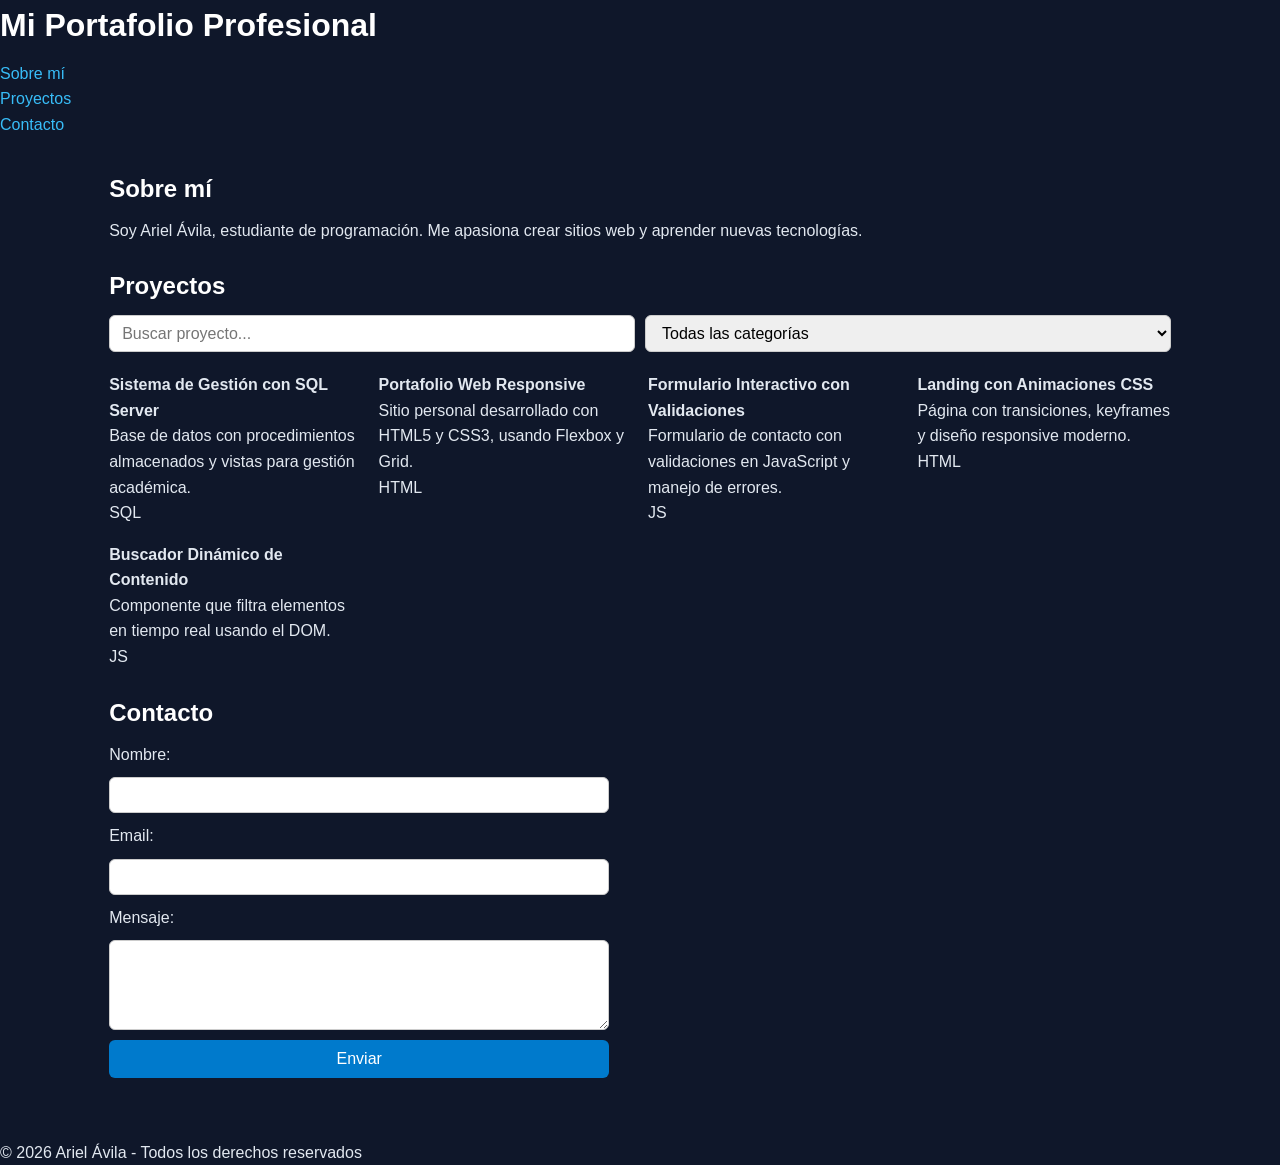
<file: index.html>
<!DOCTYPE html>
<html lang="es">
<head>
  <meta charset="UTF-8" />
  <meta name="viewport" content="width=device-width, initial-scale=1.0" />
  <title>Mi Portafolio Profesional | Ariel Ávila</title>
  <meta name="description" content="Portafolio profesional de Ariel Ávila: proyectos, habilidades y formas de contacto." />
  <link rel="stylesheet" href="styles.css" />
  <script src="script.js" defer></script>
</head>
<body>
  <header>
    <h1>Mi Portafolio Profesional</h1>
    <nav>
      <ul>
        <li><a href="#sobre-mi">Sobre mí</a></li>
        <li><a href="#proyectos">Proyectos</a></li>
        <li><a href="#contacto">Contacto</a></li>
      </ul>
    </nav>
  </header>

  <main>
    <section id="sobre-mi">
      <h2>Sobre mí</h2>
      <p>Soy Ariel Ávila, estudiante de programación. Me apasiona crear sitios web y aprender nuevas tecnologías.</p>
    </section>

    <section id="proyectos">
      <h2>Proyectos</h2>

      <div class="proyectos-controles">
        <input type="text" id="buscador-proyectos" placeholder="Buscar proyecto..." />
        <select id="filtro-categoria">
          <option value="todos">Todas las categorías</option>
          <option value="web">Web</option>
          <option value="app">Aplicaciones</option>
          <option value="diseno">Diseño</option>
        </select>
      </div>

      <ul id="lista-proyectos"></ul>
    </section>

    <section id="contacto">
      <h2>Contacto</h2>
      <form id="formulario-contacto" novalidate>
        <label for="nombre">Nombre:</label>
        <input type="text" id="nombre" name="nombre" required />

        <label for="email">Email:</label>
        <input type="email" id="email" name="email" required />

        <label for="mensaje">Mensaje:</label>
        <textarea id="mensaje" name="mensaje" rows="4" required></textarea>

        <button type="submit">Enviar</button>
        <p id="form-feedback" role="status" aria-live="polite"></p>
      </form>
    </section>
  </main>

  <footer>
    <p>&copy; 2026 Ariel Ávila - Todos los derechos reservados</p>
  </footer>
</body>
</html>
</file>
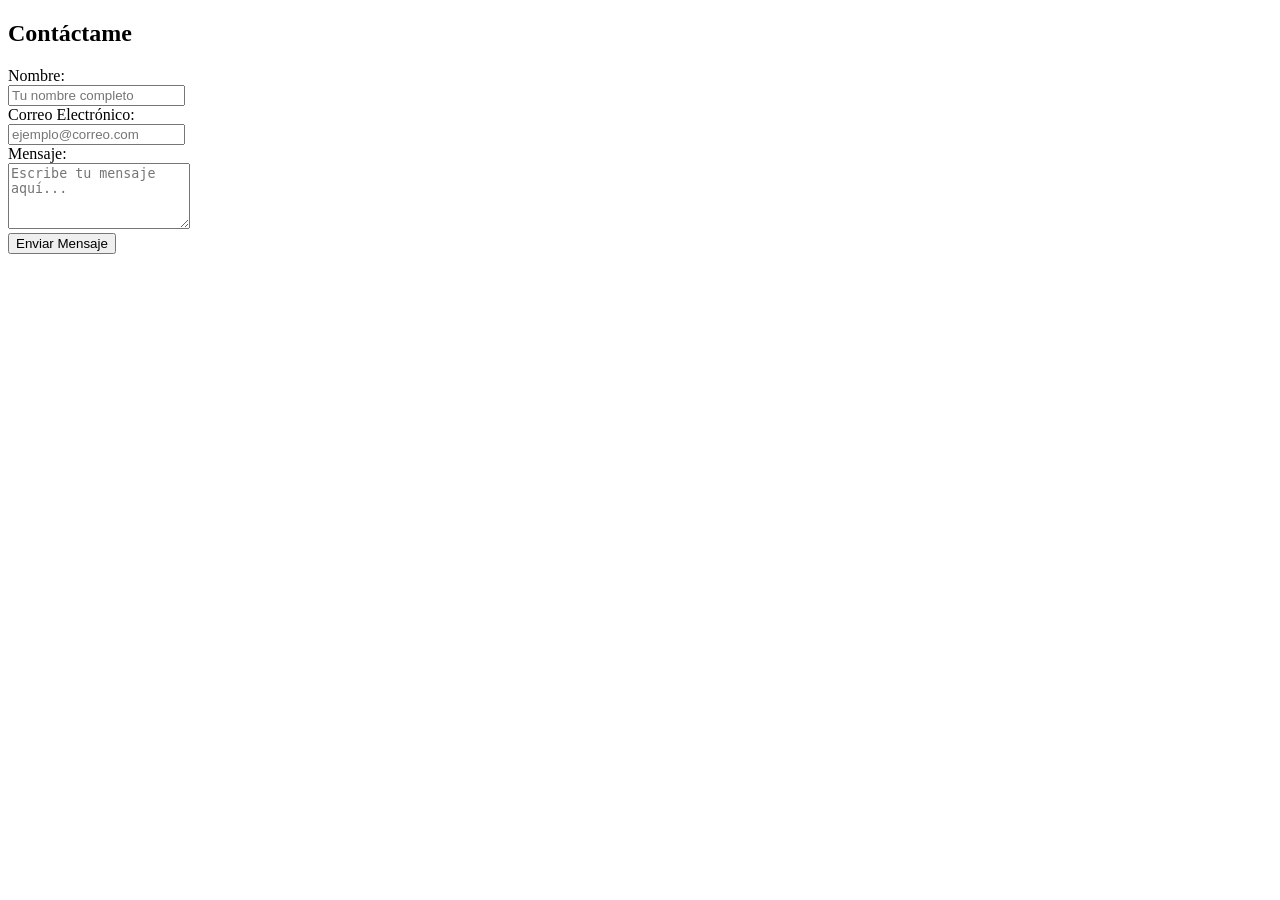
<file: contacto.html>
<!DOCTYPE html>
<html lang="es">
<head>
    <meta charset="UTF-8">
    <title>Mi Página de Contacto</title>
</head>
<body>

    <section id="contacto">
        <h2>Contáctame</h2>
        <form action="#" method="POST">
            
            <div>
                <label for="nombre">Nombre:</label><br>
                <input type="text" id="nombre" name="nombre" placeholder="Tu nombre completo" required>
            </div>

            <div>
                <label for="email">Correo Electrónico:</label><br>
                <input type="email" id="email" name="email" placeholder="ejemplo@correo.com" required>
            </div>

            <div>
                <label for="mensaje">Mensaje:</label><br>
                <textarea id="mensaje" name="mensaje" rows="4" placeholder="Escribe tu mensaje aquí..." required></textarea>
            </div>

            <button type="submit">Enviar Mensaje</button>
            
        </form>
    </section>

</body>
</html>
</file>
<file: styles.css>
:root {
    --color-bg: #0f172a;
    --color-surface: #1e293b;
    --color-surface-2: #273449;
    --color-text: #e2e8f0;
    --color-muted: #94a3b8;
    --color-primary: #38bdf8;
    --color-accent: #a78bfa;
    --color-border: #334155;
    --gradient-hero: linear-gradient(135deg, #38bdf8 0%, #a78bfa 100%);
    --shadow-md: 0 10px 25px rgba(0, 0, 0, 0.35);
    --radius: 14px;
    --transition: 0.3s ease;
}

* {
    box-sizing: border-box;
    margin: 0;
    padding: 0;
}

html { scroll-behavior: smooth; }

body {
    font-family: 'Inter', sans-serif;
    background-color: var(--color-bg);
    color: var(--color-text);
    line-height: 1.6;
    min-height: 100vh;
}

h1, h2, h3 {
    font-family: 'Poppins', sans-serif;
    color: #fff;
    margin-bottom: 0.6rem;
}

a { color: var(--color-primary); text-decoration: none; transition: color var(--transition); }
a:hover { color: var(--color-accent); }

/* Header con Flexbox */
.site-header {
    background: var(--color-surface);
    padding: 1.2rem 2rem;
    display: flex;
    flex-wrap: wrap;
    justify-content: space-between;
    align-items: center;
    gap: 1rem;
    border-bottom: 2px solid var(--color-border);
    position: sticky;
    top: 0;
    z-index: 10;
}

.site-header h1 {
    font-size: 1.25rem;
    background: var(--gradient-hero);
    -webkit-background-clip: text;
    -webkit-text-fill-color: transparent;
    background-clip: text;
}

.main-nav ul {
    list-style: none;
    display: flex;
    flex-wrap: wrap;
    gap: 1.2rem;
}

.main-nav a {
    color: var(--color-text);
    font-weight: 500;
    padding: 0.4rem 0.2rem;
    border-bottom: 2px solid transparent;
    transition: border-color var(--transition), color var(--transition);
}
.main-nav a:hover {
    color: var(--color-primary);
    border-bottom-color: var(--color-primary);
}

/* Main como Grid */
main {
    max-width: 1100px;
    margin: 2rem auto;
    padding: 0 1.2rem;
    display: grid;
    grid-template-columns: 1fr;
    gap: 1.5rem;
}

.card {
    background: var(--color-surface);
    border: 1px solid var(--color-border);
    border-radius: var(--radius);
    padding: 1.8rem;
    box-shadow: var(--shadow-md);
    animation: fadeUp 0.7s ease both;
}

.hero {
    display: flex;
    flex-wrap: wrap;
    align-items: center;
    gap: 2rem;
    background: linear-gradient(135deg, var(--color-surface) 0%, var(--color-surface-2) 100%);
}
.hero-text { flex: 1 1 280px; }
.hero-text h2 { font-size: 2rem; }
.hero-text p { color: var(--color-muted); margin: 1rem 0 1.5rem; }

.hero-img {
    width: 220px;
    height: 220px;
    object-fit: cover;
    border-radius: 50%;
    border: 4px solid var(--color-primary);
    box-shadow: 0 0 30px rgba(56, 189, 248, 0.45);
    animation: float 3.5s ease-in-out infinite;
}

.btn {
    display: inline-block;
    background: var(--gradient-hero);
    color: #0f172a;
    font-weight: 600;
    padding: 0.7rem 1.4rem;
    border: none;
    border-radius: 999px;
    cursor: pointer;
    transition: transform var(--transition), box-shadow var(--transition);
}
.btn:hover {
    transform: translateY(-2px);
    box-shadow: 0 8px 20px rgba(56, 189, 248, 0.4);
    color: #0f172a;
}

.skills-grid {
    list-style: none;
    display: grid;
    grid-template-columns: repeat(auto-fit, minmax(180px, 1fr));
    gap: 0.8rem;
    margin: 1.2rem 0 2rem;
}
.skills-grid li {
    background: var(--color-surface-2);
    border: 1px solid var(--color-border);
    padding: 0.8rem 1rem;
    border-radius: 10px;
    text-align: center;
    font-weight: 500;
    transition: transform var(--transition), border-color var(--transition);
}
.skills-grid li:hover {
    transform: translateY(-3px);
    border-color: var(--color-primary);
}

.table-wrap { overflow-x: auto; }
table {
    width: 100%;
    border-collapse: collapse;
    margin-top: 1rem;
    background: var(--color-surface-2);
    border-radius: 10px;
    overflow: hidden;
}
th, td {
    padding: 0.8rem 1rem;
    text-align: left;
    border-bottom: 1px solid var(--color-border);
}
th { background: var(--color-bg); color: var(--color-primary); }

.badge {
    display: inline-block;
    padding: 0.25rem 0.7rem;
    border-radius: 999px;
    font-size: 0.8rem;
    font-weight: 600;
}
.badge.ok { background: #14532d; color: #86efac; }
.badge.wip { background: #78350f; color: #fcd34d; }
.badge.pending { background: #3f3f46; color: #d4d4d8; }

.video-wrap {
    position: relative;
    padding-bottom: 56.25%;
    height: 0;
    overflow: hidden;
    border-radius: 10px;
}
.video-wrap iframe {
    position: absolute;
    top: 0; left: 0;
    width: 100%; height: 100%;
    border: 0;
}

.contact-form {
    display: grid;
    grid-template-columns: 1fr 1fr;
    gap: 1rem;
    margin-top: 1rem;
}
.field { display: flex; flex-direction: column; }
.field.full { grid-column: 1 / -1; }
.field label { margin-bottom: 0.4rem; color: var(--color-muted); font-size: 0.9rem; }
.field input, .field textarea {
    background: var(--color-bg);
    border: 1px solid var(--color-border);
    color: var(--color-text);
    padding: 0.7rem 0.9rem;
    border-radius: 8px;
    font-family: inherit;
    transition: border-color var(--transition), box-shadow var(--transition);
}
.field input:focus, .field textarea:focus {
    outline: none;
    border-color: var(--color-primary);
    box-shadow: 0 0 0 3px rgba(56, 189, 248, 0.25);
}
.contact-form .btn { justify-self: start; }

.note {
    background: var(--color-surface-2);
    border-left: 4px solid var(--color-accent);
    padding: 1rem 1.2rem;
    border-radius: 8px;
    color: var(--color-muted);
}

.site-footer {
    background: var(--color-surface);
    border-top: 2px solid var(--color-border);
    padding: 2rem 1.5rem;
    text-align: center;
    margin-top: 3rem;
}
.social {
    display: flex;
    justify-content: center;
    gap: 1rem;
    margin: 1rem 0;
}
.social a {
    background: var(--color-surface-2);
    padding: 0.6rem;
    border-radius: 50%;
    display: inline-flex;
    transition: transform var(--transition);
}
.social a:hover { transform: translateY(-3px) scale(1.05); }
.site-footer p { color: var(--color-muted); margin-top: 0.5rem; font-size: 0.9rem; }

/* Animaciones @keyframes */
@keyframes fadeUp {
    from { opacity: 0; transform: translateY(20px); }
    to   { opacity: 1; transform: translateY(0); }
}
@keyframes float {
    0%, 100% { transform: translateY(0); }
    50%      { transform: translateY(-10px); }
}

/* Responsive: Tablet y Mobile */
@media (max-width: 768px) {
    .site-header { flex-direction: column; align-items: flex-start; }
    .hero { flex-direction: column-reverse; text-align: center; }
    .hero-text h2 { font-size: 1.6rem; }
    .contact-form { grid-template-columns: 1fr; }
}

@media (max-width: 480px) {
    .site-header { padding: 1rem; }
    .site-header h1 { font-size: 1.05rem; }
    .main-nav ul { gap: 0.8rem; }
    .card { padding: 1.2rem; }
    .hero-img { width: 170px; height: 170px; }
}

/*  Sección Proyectos  */
.proyectos-controles {
  display: flex;
  gap: 10px;
  margin-bottom: 20px;
  flex-wrap: wrap;
}

.proyectos-controles input,
.proyectos-controles select {
  padding: 8px 12px;
  border: 1px solid #ccc;
  border-radius: 6px;
  font-size: 1rem;
  flex: 1;
  min-width: 180px;
}

#lista-proyectos {
  list-style: none;
  padding: 0;
  display: grid;
  grid-template-columns: repeat(auto-fill, minmax(240px, 1fr));
  gap: 16px;
}

#lista-proyectos li {
  background: #f9f9f9;
  border: 1px solid #e0e0e0;
  border-radius: 8px;
  padding: 16px;
  transition: transform 0.2s ease, box-shadow 0.2s ease;
}

#lista-proyectos li:hover {
  transform: translateY(-3px);
  box-shadow: 0 4px 12px rgba(0, 0, 0, 0.1);
}

#lista-proyectos h3 {
  margin: 0 0 8px;
  font-size: 1.1rem;
  color: #222;
}

#lista-proyectos .categoria {
  display: inline-block;
  font-size: 0.8rem;
  background: #007acc;
  color: #fff;
  padding: 2px 8px;
  border-radius: 12px;
  margin-top: 8px;
}

/* ===== Formulario de contacto ===== */
#formulario-contacto {
  display: flex;
  flex-direction: column;
  gap: 10px;
  max-width: 500px;
}

#formulario-contacto input,
#formulario-contacto textarea {
  padding: 8px 12px;
  border: 1px solid #ccc;
  border-radius: 6px;
  font-size: 1rem;
  font-family: inherit;
}

#formulario-contacto button {
  padding: 10px 16px;
  background: #007acc;
  color: #fff;
  border: none;
  border-radius: 6px;
  cursor: pointer;
  font-size: 1rem;
  transition: background 0.2s ease;
}

#formulario-contacto button:hover {
  background: #005fa3;
}

#form-feedback {
  margin: 0;
  font-weight: bold;
  min-height: 1.2em;
}

#form-feedback.exito {
  color: #2e7d32;
}

#form-feedback.error {
  color: #c62828;
}
</file>
